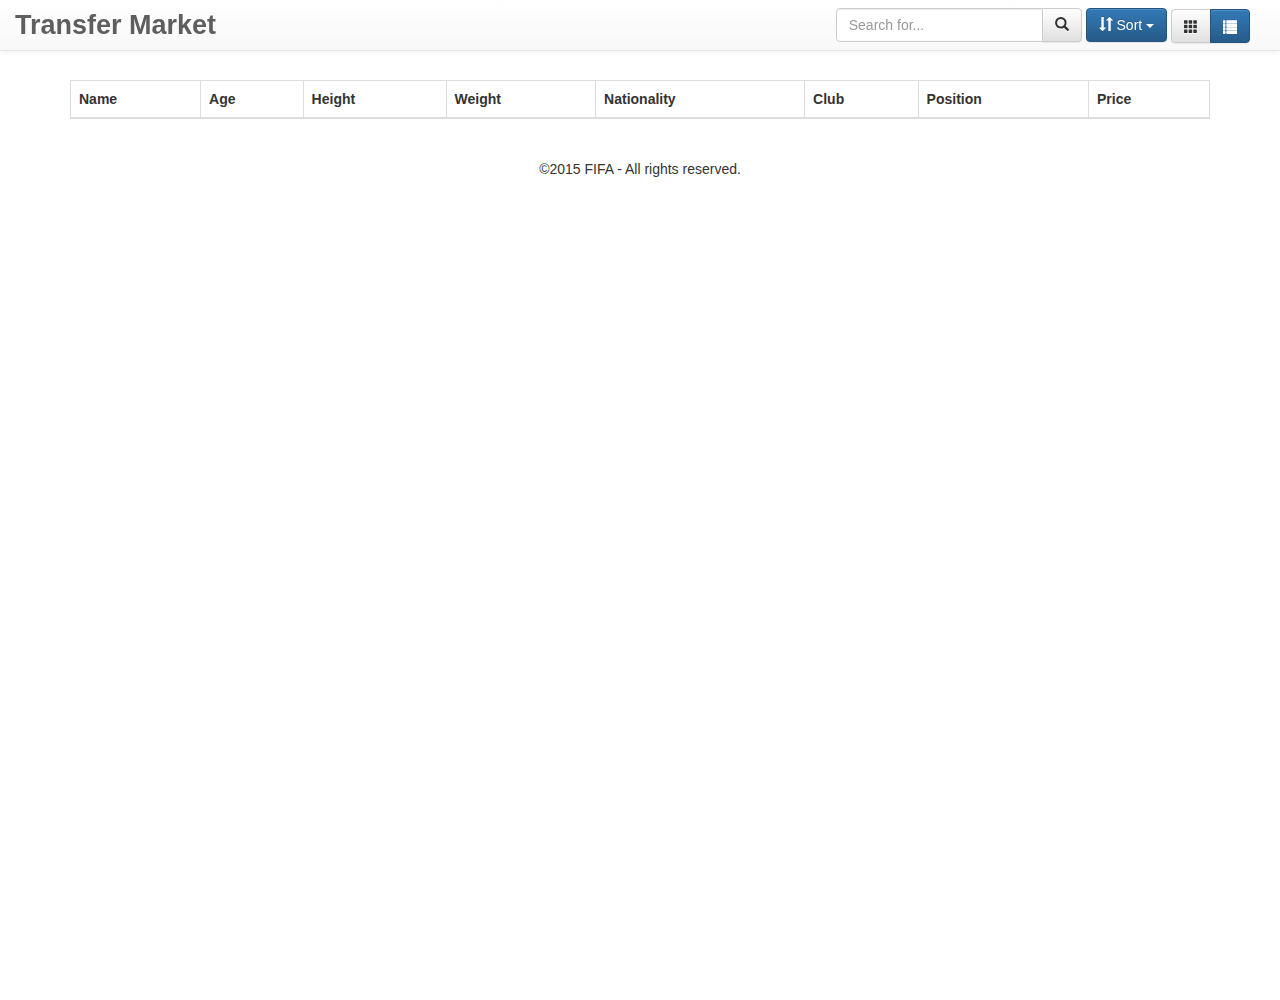
<file: index.html>
<!doctype html>
<html ng-app="app">
  <head>
    <title>Transfer Market</title>
    <link rel="stylesheet" type="text/css" href="/public/bootstrap/css/bootstrap.min.css">
    <link rel="stylesheet" type="text/css" href="/public/bootstrap/css/bootstrap-theme.min.css">
    <link rel="stylesheet" type="text/css" href="/public/css/custom.css">
  </head>
  <body ng-app="app" ng-controller="MainController as main">

    <div class="container main">

        <ng-include src="'/public/templates/header.html'"></ng-include>

        <div ui-view></div>

        <copyright></copyright>
    </div>

    <script type="text/javascript" src="/public/js/angularjs/angular.min.js"></script>
    <script type="text/javascript" src="/public/js/directives/pagination/dirPagination.js"></script>
    <script type="text/javascript" src="/public/js/libs/angular-ui-router.min.js"></script>
    <script type="text/javascript" src="/public/js/libs/accounting.min.js"></script>
    <script type="text/javascript" src="/public/js/ui-bootstrap/ui-bootstrap-custom-0.12.1.min.js"></script>
    <script type="text/javascript" src="/public/js/ui-bootstrap/ui-bootstrap-custom-tpls-0.12.1.min.js"></script>
    <script type="text/javascript" src="/public/js/app.js"></script>
    <script type="text/javascript" src="/public/js/main.ctrl.js"></script>
  </body>
</html>
</file>
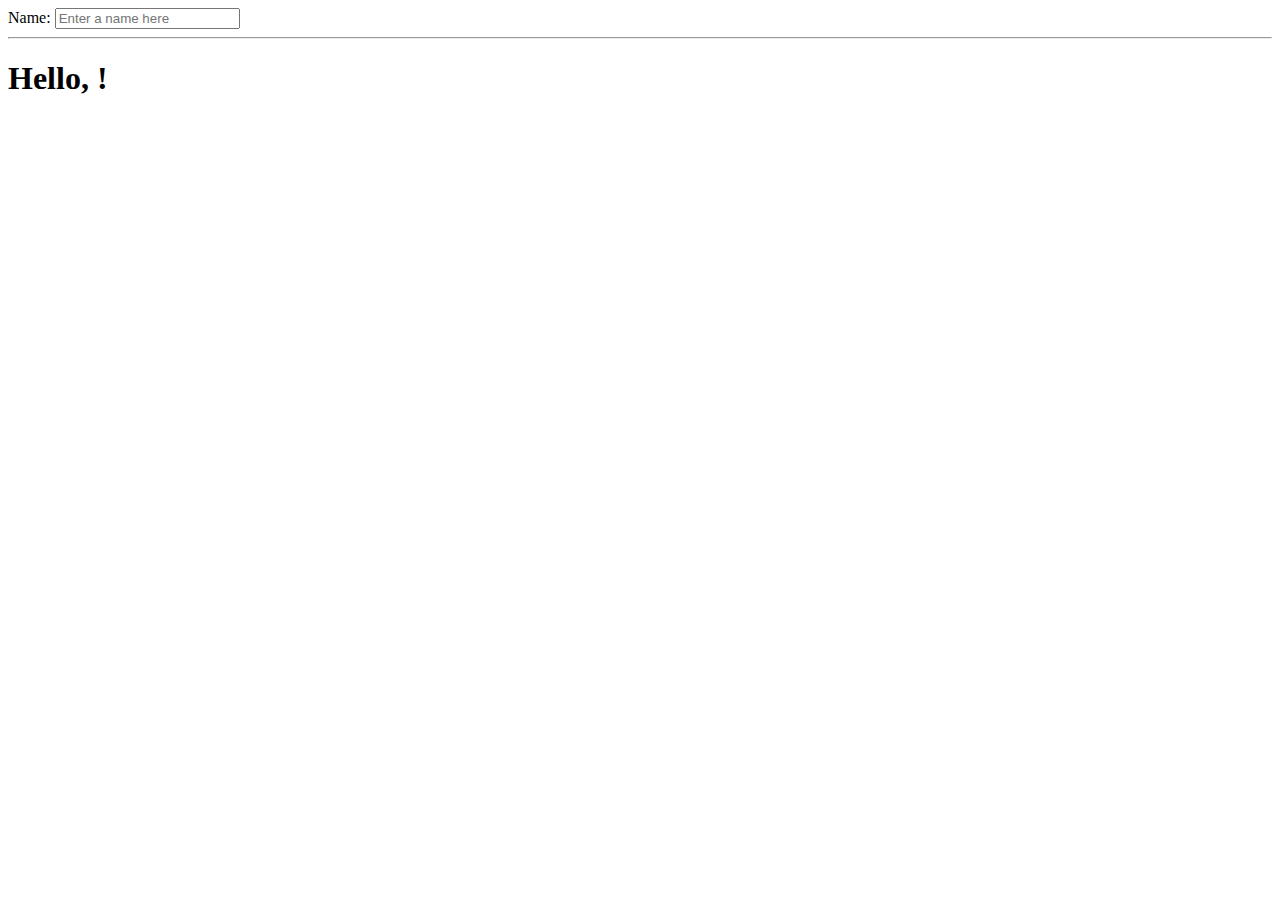
<file: backbonejs.html>
<!doctype html>
<html ng-app>
  <head>
    <title> Hello BackboneJS</title>
  </head>
  <body>

    <div>
      <label>Name:</label>
      <input type="text" id="textName" value="" placeholder="Enter a name here">
      <hr>
      <h1>Hello, <span id="viewName"></span>!</h1>
    </div>

    <script src="/public/js/libs/jquery-2.1.3.min.js"></script>
    <script src="/public/js/libs/underscore-min.js"></script>
    <script src="/public/js/libs/backbone-min.js"></script>
    <script>

       // Model
      var model = new Backbone.Model({
            yourName: ''
      });

      // View
      model.on('change:yourName', function(){
            $('#viewName').html(model.get('yourName'));
      });

      // Controller
      $('#textName').on('keyup', function(){
            model.set('yourName', $('#textName').val());
      });

    </script>
  </body>
</html>
</file>
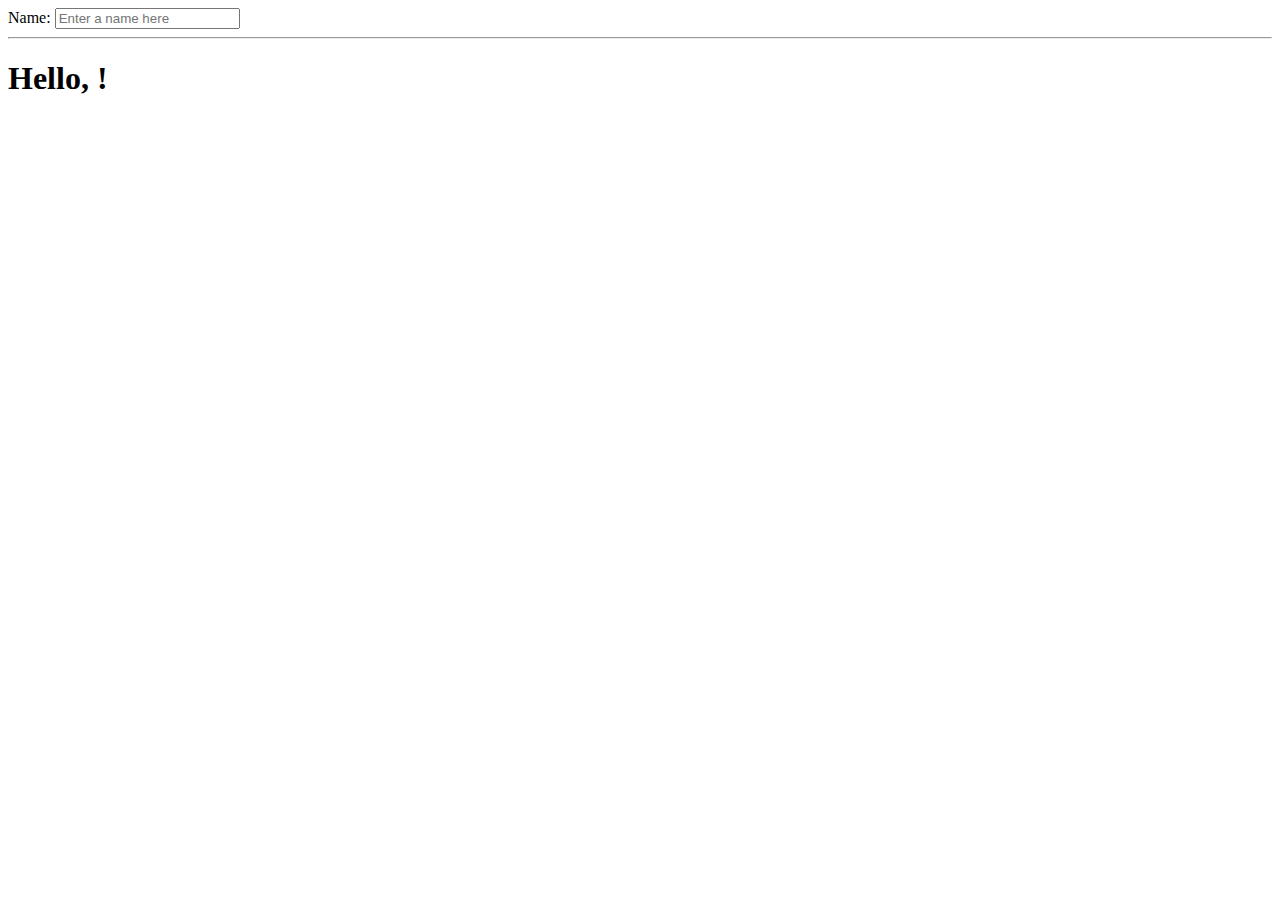
<file: jquery.html>
<!doctype html>
<html ng-app>
  <head>
    <title>Hello jQuery</title>
  </head>
  <body>

    <div>
      <label>Name:</label>
      <input type="text" id="textName" value="" placeholder="Enter a name here">
      <hr>
      <h1>Hello, <span id="viewName"></span>!</h1>
    </div>

    <script src="/public/js/libs/jquery-2.1.3.min.js"></script>
    <script>

      $('#textName').on('keyup', function(){
            var name = $('#textName').val();
            $('#viewName').html(name);
      });

    </script>
  </body>
</html>
</file>
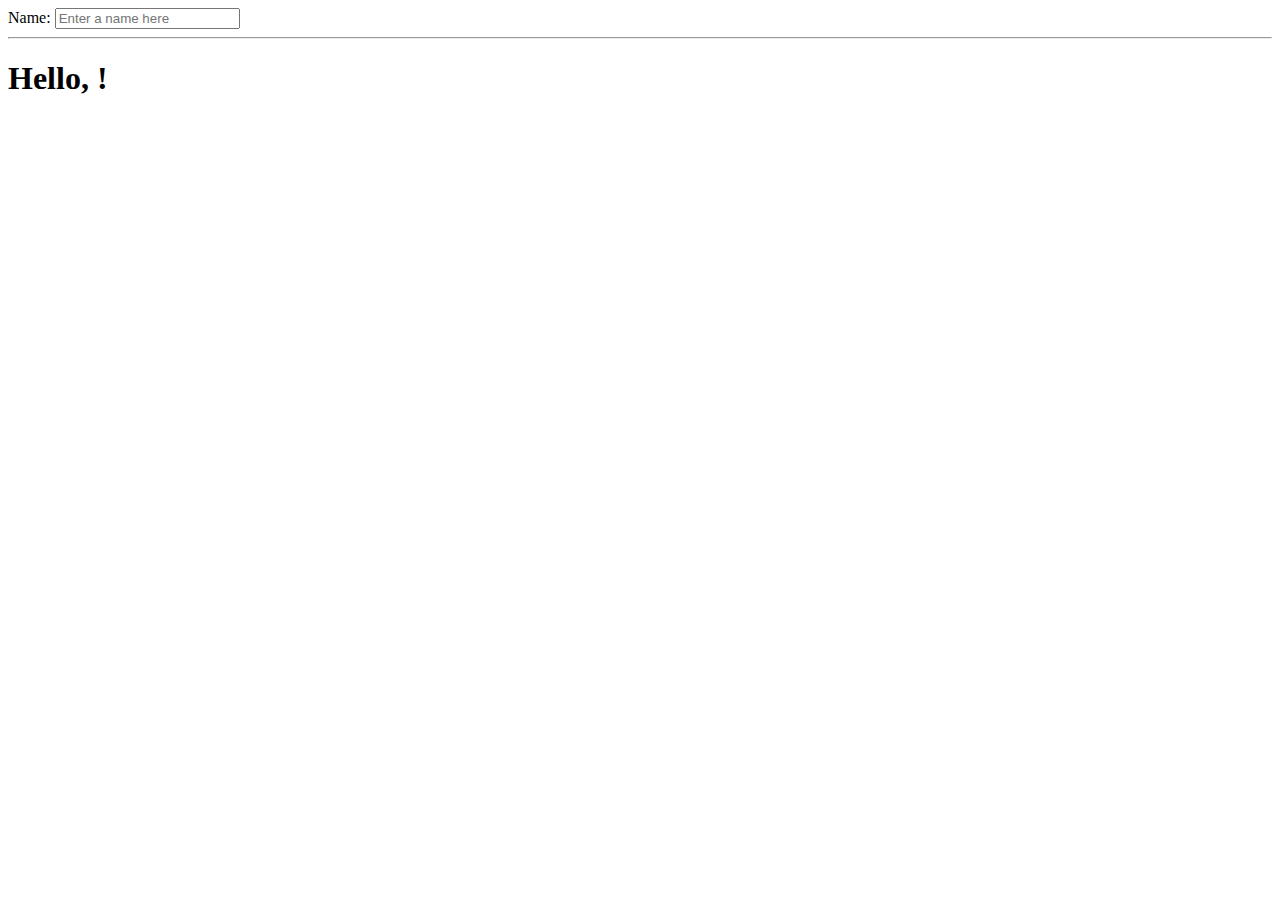
<file: native.html>
<!doctype html>
<html ng-app>
  <head>
    <title>Hello JavaScript</title>
  </head>
  <body>

    <div>
      <label>Name:</label>
      <input type="text" id="textName" value="" placeholder="Enter a name here">
      <hr>
      <h1>Hello, <span id="viewName"></span>!</h1>
    </div>

    <script>

        document.getElementById('textName').onkeyup = function(){
            var name = this.value;
            document.getElementById('viewName').innerHTML = name;
        }

    </script>
  </body>
</html>
</file>
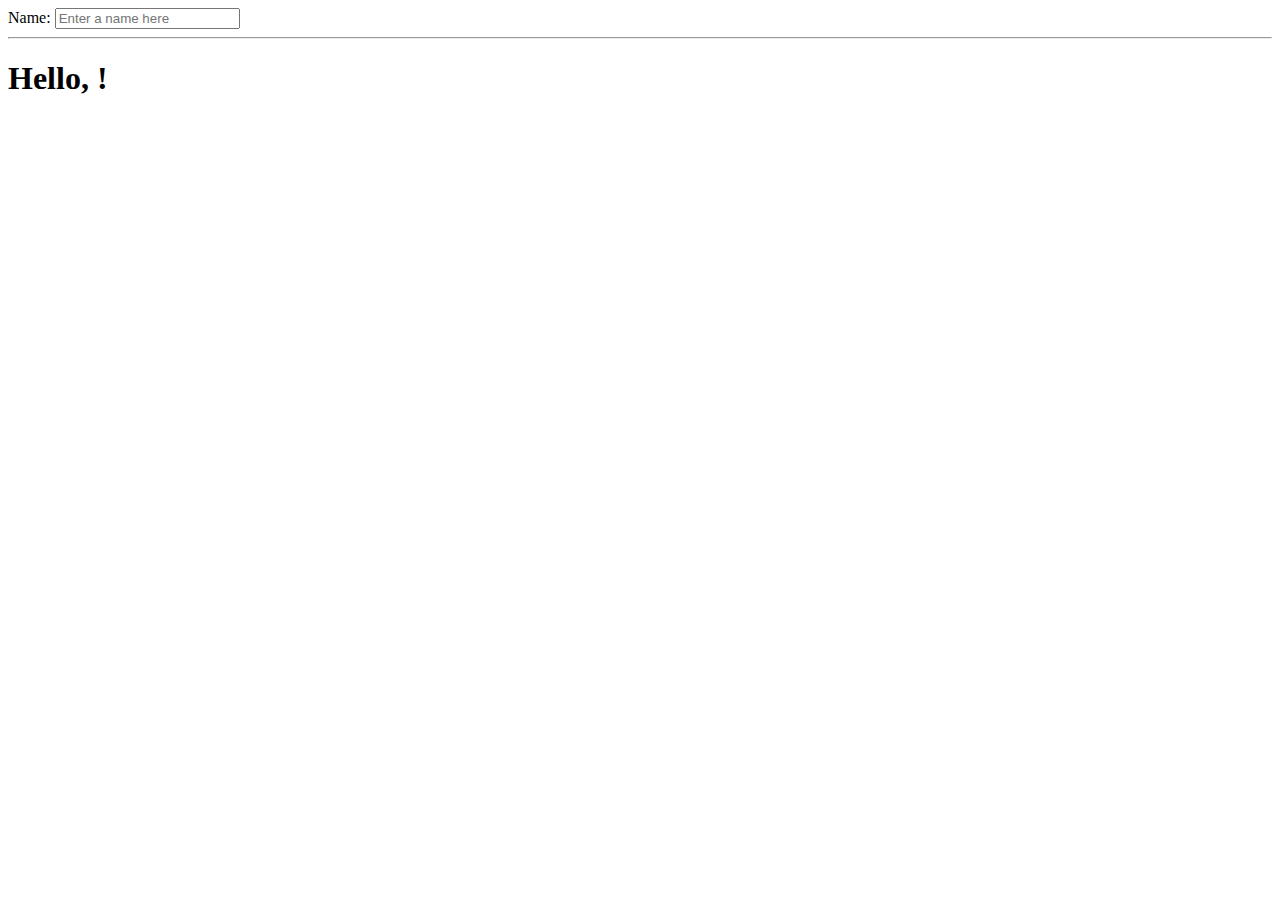
<file: alternatives/angularjs.html>
<!doctype html>
<html ng-app>
  <head>
    <title>Hello AngularJS</title>
  </head>
  <body>
    <div>
      <label>Name:</label>
      <input type="text" ng-model="yourName" placeholder="Enter a name here">
      <hr>
      <h1>Hello, {{yourName}}!</h1>
    </div>
    <script src="/public/js/angularjs/angular.min.js"></script>
  </body>
</html>
</file>
<file: public/css/custom.css>
.navbar-header a.navbar-brand{
    font-weight: 800;
    font-size: 27px;
}

.container.main{
    padding-top: 60px;
    min-height: 1000px;
}

ul.dropdown-menu.filter-dropdown{
    padding: 2px !important;
}
.dropdown-option{
    display: block;
    cursor: default;
    padding: 5px 10px;
}
.dropdown-option:hover{
    background-color: navy;
    color: #fefefe;
}

tr{
    cursor: default;
}
tr.lv-Superstar{
    background-color: lightgoldenrodyellow;
}
tr.lv-Superstar:hover{
    background-color: lightyellow !important;
}

.player-item{
    margin-bottom: 20px;
    background-color: #eee;
    padding: 10px 0px;
    height: 84px;
    position: relative;
    cursor: default;
}
.player-item.lv-Superstar{
    background-color: lightgoldenrodyellow;
}

.player-item .avatar{
    width: 64px;
    height: 64px;
    margin: 0px 10px;
}
.player-item label{
    display: block;
}
.player-item .info{
    display: block;
}
.player-item .star-icon{
    position: absolute;
    right: 10px;
    top: 10px;
}

.related-list .player-item{
    margin-bottom: 5px;
    padding: 5px 0px;
    height: 60px;
    background-color: transparent !important;
}
.related-list .avatar{
    width: 48px;
    height: 48px;
    margin: 0px 10px;
}

.player-detail{
    padding-top: 20px;
}

.player-detail .avatar{
    width: 160px;
    height: 160px;
    margin: 0px 10px;
}
.player-detail label{
    display: block;
    font-size: 25px;
}
.player-detail .info{
    display: block;
}
.player-detail .content{
    display: block;
    padding: 10px;
}

.align-center{
    text-align: center;
}
dir-pagination-controls{
    display: inline-block;
}
</file>
